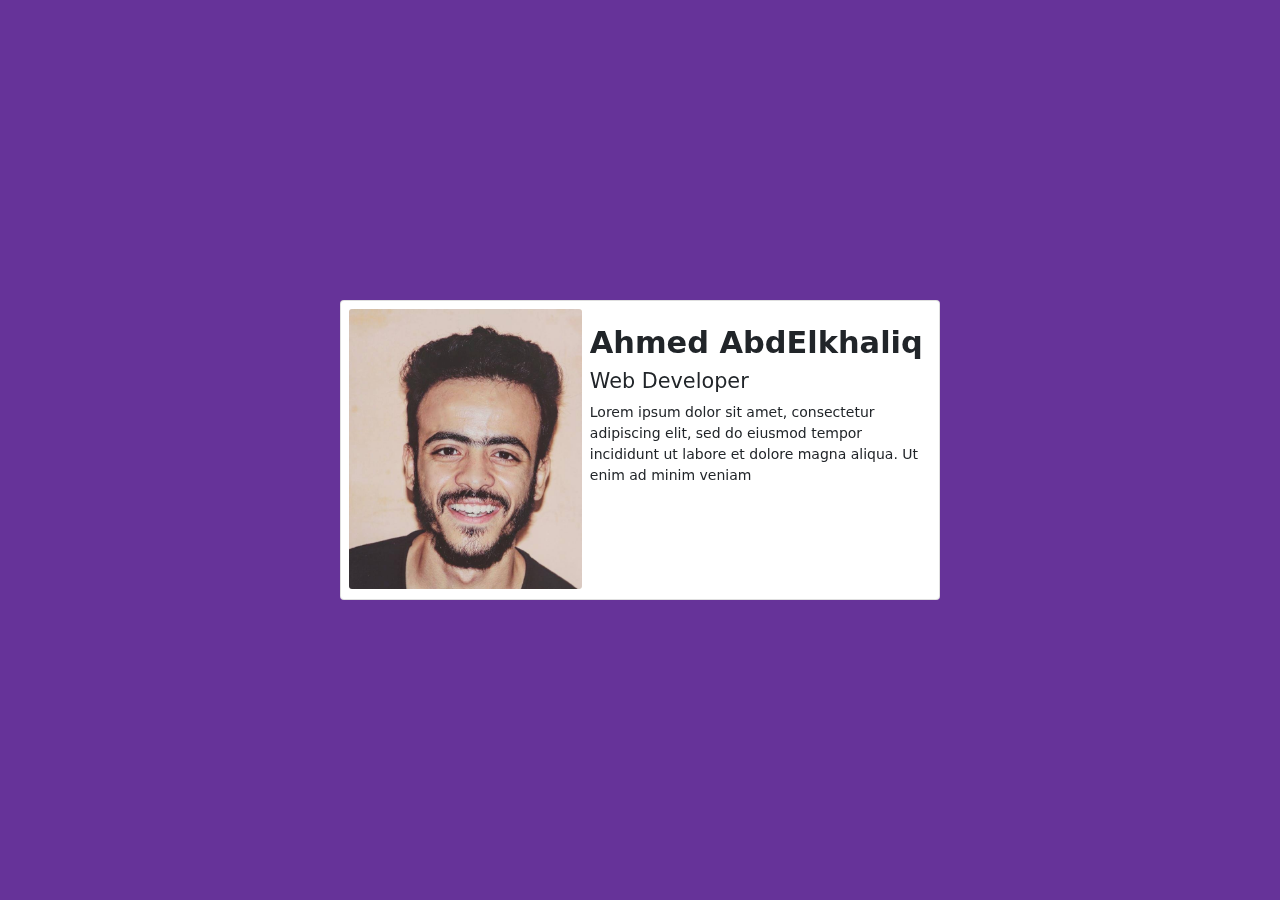
<file: index.html>
<!doctype html>
<html lang="en">
  <head>
    <!-- Required meta tags -->
    <meta charset="utf-8">
    <meta name="viewport" content="width=device-width, initial-scale=1">

    <!-- Bootstrap CSS -->
    <link href="https://cdn.jsdelivr.net/npm/bootstrap@5.1.0/dist/css/bootstrap.min.css" rel="stylesheet">
    <!-- start min style css -->
    <link href="assets/css/min.css" rel="stylesheet">
    <!-- font-awesom  Link -->
    <link rel="stylesheet" href="https://pro.fontawesome.com/releases/v5.10.0/css/all.css" integrity="sha384-AYmEC3Yw5cVb3ZcuHtOA93w35dYTsvhLPVnYs9eStHfGJvOvKxVfELGroGkvsg+p" crossorigin="anonymous"/>
    <title>Test Task</title>
  </head>
  <body> 
    <!-- start section card in center body -->
    <section class="card-slid">
        <div id="carouselExampleControls" class="carousel slide" data-bs-ride="carousel">
            <div class="carousel-inner">
              <div class="carousel-item active">
                <div class="card-info">
                    <img class="img-card" src="assets/img/1_bg.jpg">
                    <div class="card-body ds__card">
                        <h1 class="name-card">Ahmed AbdElkhaliq</h1>
                        <h4 class="title-card">Web Developer</h4>
                        <p class="ds-card">Lorem ipsum dolor sit amet, consectetur adipiscing elit, sed do eiusmod tempor incididunt ut labore et dolore magna aliqua. Ut enim ad minim veniam</p>
                    </div>
                </div>
              </div>
              <div class="carousel-item">
                <div class="card-info">
                    <img class="img-card" src="assets/img/3_bg.jpg">
                    <div class="card-body ds__card">
                        <h1 class="name-card">Mostafa Belal</h1>
                        <h4 class="title-card">Web Developer</h4>
                        <p class="ds-card">Lorem ipsum dolor sit amet, consectetur adipiscing elit, sed do eiusmod tempor incididunt ut labore et dolore magna aliqua. Ut enim ad minim veniam</p>
                    </div>
                </div>
              </div>
              <div class="carousel-item">
                <div class="card-info">
                    <img class="img-card" src="assets/img/2_bg.jpg">
                    <div class="card-body ds__card">
                        <h1 class="name-card">Ali A. Galil</h1>
                        <h4 class="title-card">Web Developer</h4>
                        <p class="ds-card">Lorem ipsum dolor sit amet, consectetur adipiscing elit, sed do eiusmod tempor incididunt ut labore et dolore magna aliqua. Ut enim ad minim veniam</p>
                    </div>
                </div>
              </div>
            </div>
            <button class="carousel-control-prev next-control-left" type="button" data-bs-target="#carouselExampleControls" data-bs-slide="prev">
                <i class="fas fa-arrow-left"></i>
              <span class="visually-hidden">Previous</span>
            </button>
            <button class="carousel-control-next next-control" type="button" data-bs-target="#carouselExampleControls" data-bs-slide="next">
                <i class="fas fa-arrow-right"></i>
              <span class="visually-hidden">Next</span>
            </button>
          </div>
    </section>

    
    <!-- Optional JavaScript; choose one of the two! -->

    <!-- Option 1: Bootstrap Bundle with Popper -->
    <script src="https://cdn.jsdelivr.net/npm/bootstrap@5.1.0/dist/js/bootstrap.bundle.min.js" integrity="sha384-U1DAWAznBHeqEIlVSCgzq+c9gqGAJn5c/t99JyeKa9xxaYpSvHU5awsuZVVFIhvj" crossorigin="anonymous"></script>

    <!-- Option 2: Separate Popper and Bootstrap JS -->
    <!--
    <script src="https://cdn.jsdelivr.net/npm/@popperjs/core@2.9.3/dist/umd/popper.min.js" integrity="sha384-eMNCOe7tC1doHpGoWe/6oMVemdAVTMs2xqW4mwXrXsW0L84Iytr2wi5v2QjrP/xp" crossorigin="anonymous"></script>
    <script src="https://cdn.jsdelivr.net/npm/bootstrap@5.1.0/dist/js/bootstrap.min.js" integrity="sha384-cn7l7gDp0eyniUwwAZgrzD06kc/tftFf19TOAs2zVinnD/C7E91j9yyk5//jjpt/" crossorigin="anonymous"></script>
    -->
  </body>
</html>
</file>
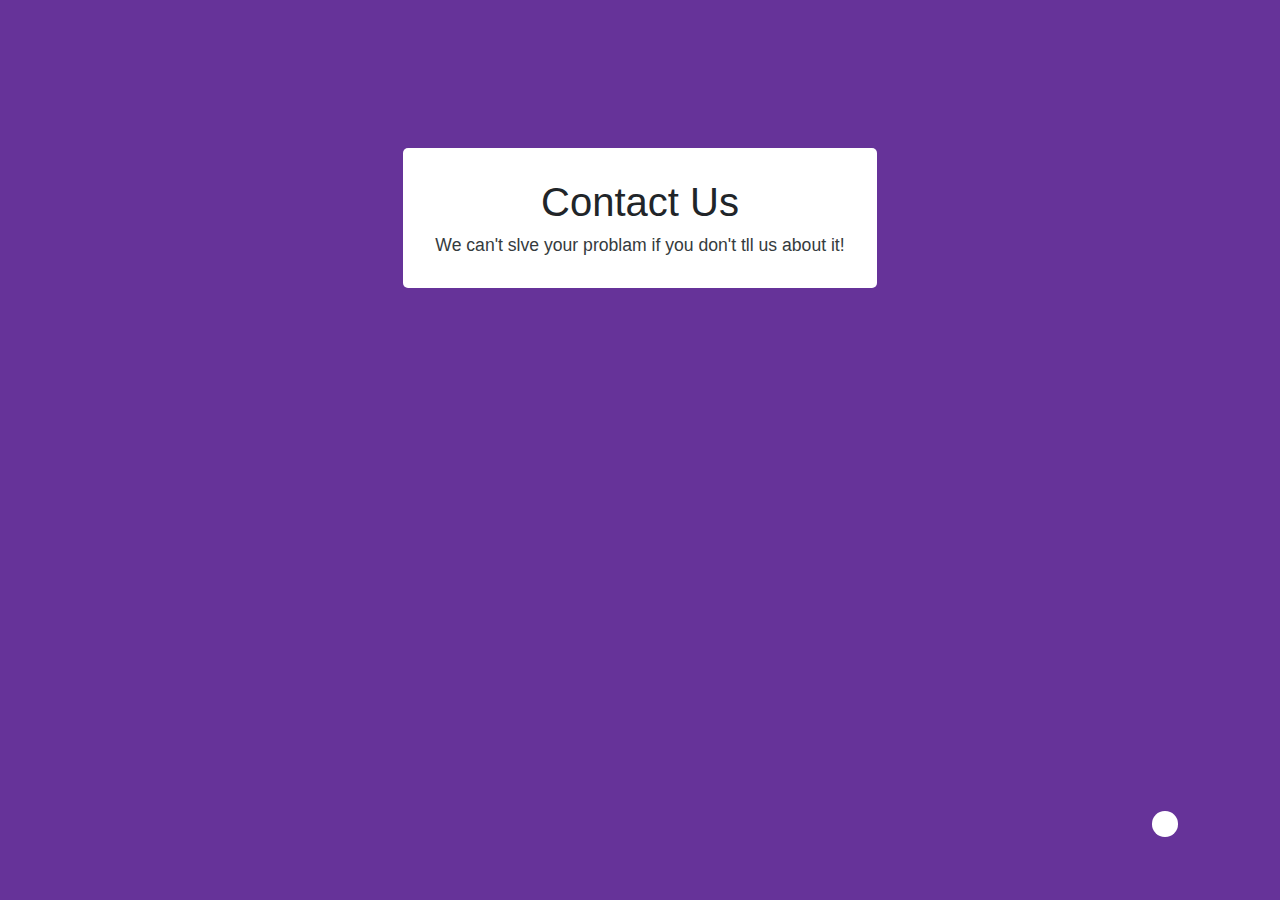
<file: contact-us.html>
<!doctype html>
<html lang="en">
  <head>
    <!-- Required meta tags -->
    <meta charset="utf-8">
    <meta name="viewport" content="width=device-width, initial-scale=1">

    <!-- start min style css -->
    <link href="assets/css/contuct.css" rel="stylesheet">
    <!-- font-awesom  Link -->
    <link rel="stylesheet" href="https://pro.fontawesome.com/releases/v5.10.0/css/all.css" integrity="sha384-AYmEC3Yw5cVb3ZcuHtOA93w35dYTsvhLPVnYs9eStHfGJvOvKxVfELGroGkvsg+p" crossorigin="anonymous"/>
    <title>Contact Us</title>
  </head>
  <body> 
    <section class="contact-us-Page">
        <div class="contant-body">
           <h2>Contact Us</h2>
           <p>We can't slve your problam if you don't tll us about it!</p>
        </div>
        <!-- Start Form Contact Us -->
        <div class="cont-msg" id="cont-msg">
          <div class="close-icon" id="close-icon" onclick="closeForm()" >
            <i class="far fa-times-circle"></i>
          </div>
          <div class="form-control">
            <label for="FullName">Full Name</label>
            <input type="text" name="full_name" class="input_form" placeholder="Full name" required autocomplete="off">
          </div>
          <div class="form-control">
            <label for="Email">Email</label>
            <input type="email" name="email" class="input_form" placeholder="Email Address" required autocomplete="off">
          </div>
          <div class="form-control">
            <label for="Message">Message</label>
            <textarea class="input_msg" placeholder="Enter your message..."></textarea>
          </div>
          <div class="form-control">
            <button class="btn-msg">Contact Us</button>
          </div>
        </div> <!-- end div cont-msg -->
        <div class="cont-icon" id="cont-icon" onclick="toggleMsg()">
          <i class="fab fa-facebook-messenger"></i>
        </div>
    </section>

    <!-- Link javascript -->
    <script src="assets/js/min.js"></script>
  </body>
</html>
</file>
<file: assets/css/min.css>
body {
    background-color: rebeccapurple;
    font-size: 14px;
}

.card-slid {
    width: 600px;
    height: 300px;
    background-color: white;
    border: 1px solid rgba(0,0,0,.125);
    border-radius: .25rem;
    word-wrap: break-word;
    padding: 0.5rem;
    position: absolute;
    top: 50%;
    left: 50%;
    transform: translate(-50%,-50%);
}
.card-info {
    display: flex;
    justify-content: space-between;
    align-items: top;
}
.img-card {
    flex: 0 0 auto;
    width: 40%;
    max-width: 100%;
    height: 280px;
    object-fit: cover;
    border-radius: 3px;
}
.ds__card {
    padding: 1rem 0.5rem;
}
.name-card {
    font-weight: 600;
    font-size: 1.9rem;
}
.title-card {
    font-weight: 400;
    font-size: 1.3rem;
}
.next-control {
    color: white;
    width: 0%;
    padding: 14px;
    position: absolute;
    right: -40px;
    font-size: 20px;
}
.next-control-left {
    color: white;
    width: 0%;
    padding: 14px;
    position: absolute;
    left: -40px;
    font-size: 20px;
}
</file>
<file: assets/css/contuct.css>
*{
    margin:0px;
    padding:0px;
    box-sizing: border-box;
    outline: none;
}
body {
    width: 100%;
    height: 100%;
    background-color: rebeccapurple;
    color: #212529;
    font-size: 14px;
    font-family: Arial, Helvetica, sans-serif;
}
.contact-us-Page {
    margin: 0 auto;
    margin-top: 100px;
    padding: 3rem;
    align-items: center;
    display: flex;
    justify-content: center;
}
.contant-body {
    background-color: white;
    padding: 2rem;
    /* display: none; */
    text-align: center;
    border-radius: 5px;
    margin-bottom: 20px;
}
.contant-body h2 {
    font-size: 2.5rem;
    font-weight: 500;
    margin-bottom: 10px;
}
.contant-body p {
    color: #353b3d;
    font-size: 1.1rem;
    font-weight: 300;
}

/* Start contact form  */
.cont-msg {
    width: 350px;
    position: absolute;
    right: 10%;
    bottom: 16.5%;
    background-color: white;
    padding: 1.3rem;
    border-radius: 4px;
    display: none;
    transition: .3s;
}
.form-control label {
    display: block;
    font-size: 1rem;
    margin-bottom: 4px;
}
.form-control .input_form {
    padding: 0.4rem;
    width: 100%;
    font-size: 1rem;
    border-radius: 5px;
    border: .1rem solid #ddd;
    margin-bottom: 5px;;
}
.form-control .input_msg {
    resize: none;
    width: 100%;
    height: 100px;
    margin-bottom: 10px;
    padding: 0.4rem;
    font-size: 1rem;
    border: .1rem solid #ddd;
    border-radius: 4px;;
}
.form-control .btn-msg {
    border: none;
    padding: 1.1rem 2rem;
    width: 100%;
    font-size: 1rem;
    font-weight: 600;
    border-radius: 5px;
    background-color:#3DB2FF;
    color: white;
    cursor: pointer;
}

.cont-icon {
    position: absolute;
    bottom: 7%;
    right: 8%;
    padding: .8rem;
    background-color: white;
    border-radius: 50%;
    cursor: pointer;
}
.cont-icon i {
    font-size: 3rem;
    width: 100%;
    cursor: pointer;
    color: #00B2FF;
}
.close-icon {
    position: absolute;
    right: -7px;
    top: -13px;
    background-color: white;
    padding: .4rem;
    border-radius: 50%;
    cursor: pointer;
}
.close-icon i {
    font-size: 1.5rem;
    color: #050506;
}
</file>
